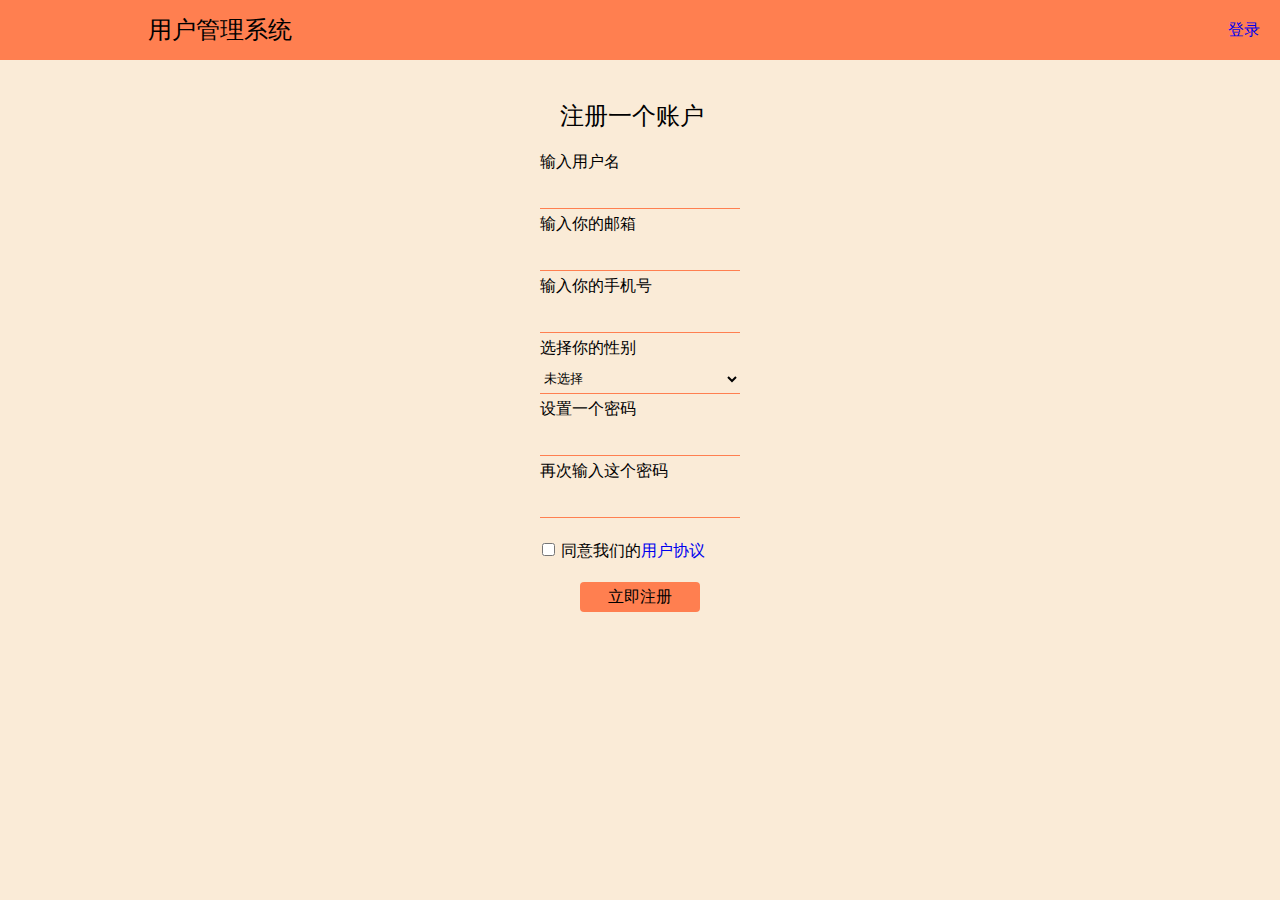
<file: reg.html>
<!Doctype html>
<html>
<head>
    <meta http-equiv="Content-Type" content="text/html; charset=utf-8" />
    <link href="css/main.css" rel="stylesheet" type="text/css"/>
    <script src="js/request.js"></script>
    <script src="js/sha1.js"></script>
    <script src="js/main.js"></script>
    <title>用户管理系统-注册</title>
</head>
<body>
<header>
    <ul>
        <li style="float: left"><p>用户管理系统</p></li>
        <li style="float: right">
            <a login="" href="index.html">登录</a>
        </li>
    </ul>
</header>
<div class="main-reg-div">
    <form onsubmit="">
        <p>注册一个账户</p>
        <label for="username">输入用户名</label>
        <input type="text" id="username"/>
        <label for="email">输入你的邮箱</label>
        <input type="text" id="email"/>
        <label for="phone">输入你的手机号</label>
        <input type="text" id="phone"/>
        <label for="sex">选择你的性别</label>
        <select id="sex">
            <option value="-1">未选择</option>
            <option value="0">男性</option>
            <option value="1">女性</option>
        </select>
        <label for="password">设置一个密码</label>
        <input type="password" id="password"/>
        <label for="password2">再次输入这个密码</label>
        <input type="password" id="password2"/>
        <br/>
        <input type="checkbox" id="document"/>
        <label for="document" style="text-align: right;">同意我们的<a href="#">用户协议</a></label>
        <a id="button" onclick="reg_check();">立即注册</a>
    </form>

</div>
<footer>

</footer>
</body>
</html>
</file>
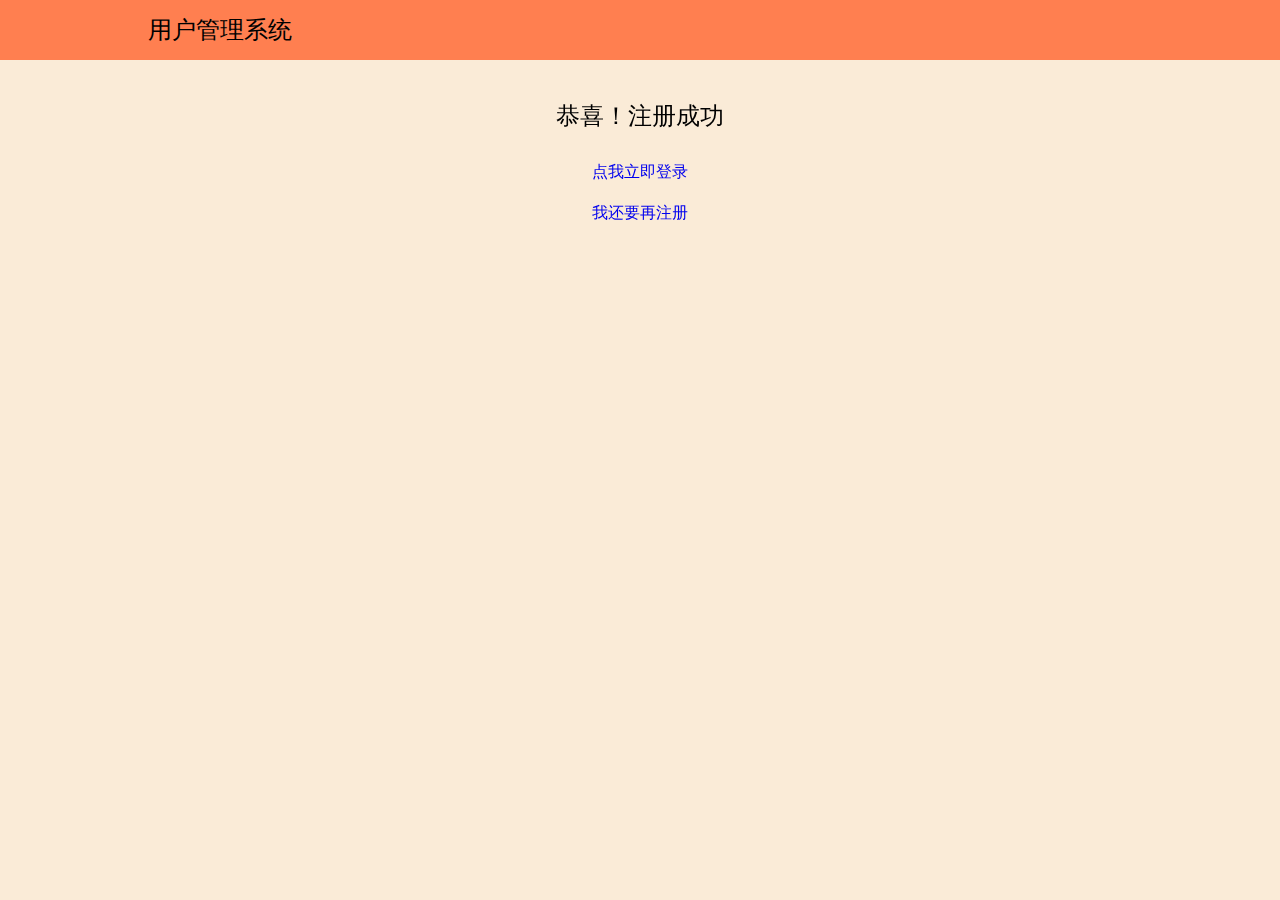
<file: result/reg_result.html>
<!Doctype html>
<html>
<head>
    <meta http-equiv="Content-Type" content="text/html; charset=utf-8" />
    <link href="../css/main.css" rel="stylesheet" type="text/css"/>
    <script src="../js/request.js"></script>
    <script src="../js/sha1.js"></script>
    <script src="../js/main.js"></script>
    <title>用户管理系统-注册成功</title>
</head>
<body>
<header>
    <ul>
        <li style="float: left"><p>用户管理系统</p></li>
    </ul>
</header>
<div class="main-result-div">
    <ul>
        <li><p>恭喜！注册成功</p></li>
        <li><a href="../index.html">点我立即登录</a></li>
        <li><a href="../reg.html">我还要再注册</a></li>
    </ul>
</div>
</body>
</file>
<file: css/main.css>
header {
    position: fixed;
    top: 0;
    left: 0;
    right: 0;
    background-color: coral;
    height: 60px;
}
a{
    text-decoration: none;
}
a:visited{
    text-decoration: none;
}

*{
    padding:0;
    margin:0;
}
body{
    background-color: antiquewhite;
    padding:0;
    margin:0;
}
ul{
    list-style: none;
    padding:0;
    margin:0;
}
header>ul{
    width:90%;
    min-width: 500px;
    max-width: 1170px;
    /*display:inline-flex;*/
    vertical-align: middle;
    height:60px;
    margin:0 0 0 auto;
}
header>ul>li{
    display: inline-block;
    margin:0 20px;
}
header>ul>li>p,
header>ul>li>a{
    height:60px;
    line-height: 60px;
}
header>ul>li>p{
    font-size: 24px;
    /*color:white;*/
}
.main-reg-div{
    margin-top:80px;
}
.main-login-div>form>input[type="text"],
.main-login-div>form>input[type="password"],
.main-reg-div>form>input[type="text"],
.main-reg-div>form>input[type="password"],
.main-reg-div>form>select{
    border: 0;
    border-bottom: 1px solid coral;
    background-color: transparent;
    display: block;
    margin:5px 0;
    width:200px;
    -moz-appearance: none;
    transition: all .5s ease-in-out;
    height:30px;
}
.main-login-div>form>input[type="text"]:focus,
.main-login-div>form>input[type="password"]:focus,
.main-reg-div>form>input[type="text"]:focus,
.main-reg-div>form>input[type="password"]:focus,
.main-reg-div>form>select:focus{
    background-color: #b6b6b6;
}
form>input[type="checkbox"]{
    margin:2px;
}
.main-reg-div>form{
    width:200px;
    margin:0 auto;
}
.main-reg-div>form>p{
    font-size: 24px;
    padding:20px;
}
.main-login-div>form>a,
.main-reg-div>form>a{
    border: 0;
    background-color: coral;
    border-radius: 4px;
    width:120px;
    height:30px;
    margin:20px 40px;
    transition: all 0.5s ease-in-out;
    text-decoration: none;
    text-align: center;
    display: block;
    cursor: pointer;
    line-height: 30px;
}
.main-login-div>form>a:hover,
.main-login-div>form>a:focus
.main-reg-div>form>a:hover,
.main-reg-div>form>a:focus{
    opacity:0.8;
}
.main-login-div,.main-result-div{
    margin-top:80px;
}
.main-login-div>form{
    width:200px;
    margin:0 auto;
}
.main-result-div>ul{
    width:300px;
    margin:0 auto;
}
.main-login-div>form>p,.main-result-div>ul p{
    font-size: 24px;
    padding:20px;
    text-align: center;
}
.main-result-div{
    position: fixed;
    top:0;
    left:0;
    right:0;
    bottom: 0;
    /*width:300px;
    height:200px;*/

}
.main-result-div>ul>li>a{
    width:300px;
    text-align: center;
    display: inline-block;
    margin:10px 0;
}
.main-edit-div{
    margin-top:80px;
}
.main-edit-div>div.myself>p{
    font-size: 24px;
    padding:20px 0;
    margin-left:20px;
    display:inline-block;
}
.main-edit-div>div.myself>button{
    display:inline-block;
    float:right;
    margin:24px;
    border:0;
    height:30px;
    width:50px;
    background-color: lawngreen;
    border-radius: 6px;
    transition: all 0.3s ease-in-out;
    cursor: pointer;
}
.main-edit-div>div.myself>button:hover{
    opacity: 0.8;
}
.main-edit-div>div.myself{
    width:600px;
    margin:0 auto;
    background-color: aliceblue;
    border-radius: 10px;
}
.main-edit-div>div.myself>ul{
    margin-left:30px;
}
.main-edit-div>div.myself>ul>li{
    height:100px;
    border:1px ;
}
.main-edit-div>div.myself>ul>li>input{
    border:1px lawngreen solid;
    width:150px;
    height:30px;
    border-radius: 4px;
    background-color: white;
}
.main-edit-div>div.myself>ul>li>select{
    -moz-appearance: initial;
    border:1px lawngreen solid;
    width:150px;
    height:30px;
    margin-left:-3px;
    border-radius: 4px;
    background-color: white ;
}
.main-edit-div>div.myself>ul>li>input[disabled]{
    border:0;
    background-color: transparent;


}
.main-edit-div>div.myself>ul>li>select[disabled]{
    -moz-appearance: none;
    border:0;
    background-color: transparent;
}

.main-edit-div>div.myself>ul>li>label{
    border:0;
    background-color: transparent;
    width:90px;
    display: inline-block;
    color:#b6b6b6;
    margin-left:10px;
}
.main-edit-div>div.myself>ul>li>span{
    font-size: 18px;
}
</file>
